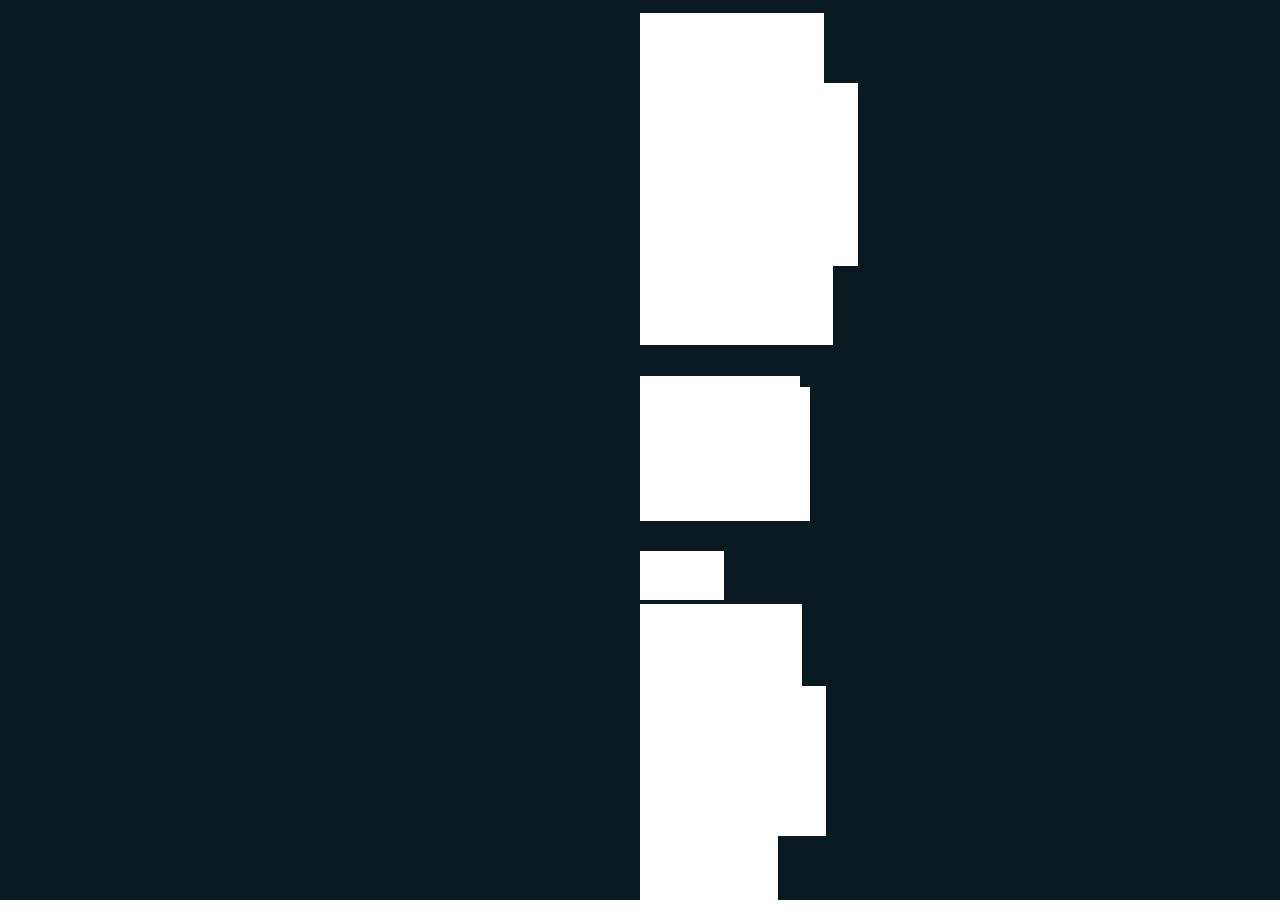
<file: index.html>
<!DOCTYPE html>
<html lang="en">
<head>
    <meta charset="UTF-8">
    <meta name="viewport" content="width=device-width, initial-scale=1.0">
    <title>Drop Images | Tornado</title>
    <link rel="stylesheet" href="style.css">
    <link rel="icon" href="icon.png">
</head>
<body>
    <section></section>
    <script src="dropTornado.js"></script>
</body>
</html>
</file>
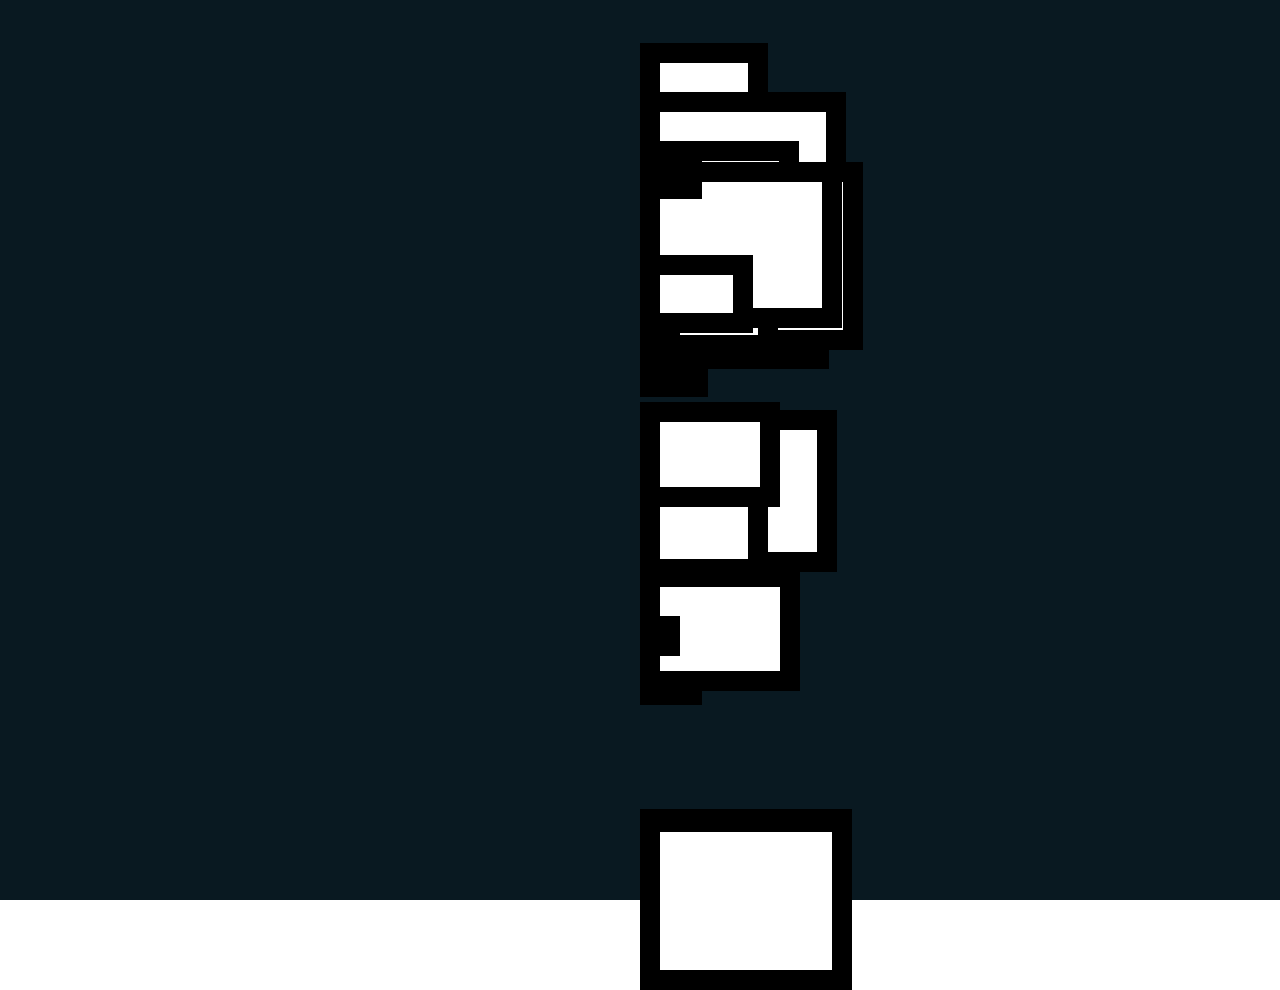
<file: Drop-Image-Tornado/index.html>
<!DOCTYPE html>
<html lang="en">
<head>
    <meta charset="UTF-8">
    <meta name="viewport" content="width=device-width, initial-scale=1.0">
    <title>Drop Image | Tornado</title>
    <link rel="stylesheet" href="style.css">
    <link rel="icon" href="logosite.jpg">
</head>
<body>
    <section></section>
    <script>
        let images = [
        'url("https://picsum.photos/600/600?random=1")',
            'url("https://picsum.photos/600/600?random=2")',
            'url("https://picsum.photos/600/600?random=3")',
            'url("https://picsum.photos/600/600?random=4")',
            'url("https://picsum.photos/600/600?random=5")',
            'url("https://picsum.photos/600/600?random=6")',
            'url("https://picsum.photos/600/600?random=7")',
            'url("https://picsum.photos/600/600?random=8")',
            'url("https://picsum.photos/600/600?random=9")',
            'url("https://picsum.photos/600/600?random=10")',
            'url("https://picsum.photos/600/600?random=11")',
            'url("https://picsum.photos/600/600?random=12")',
            'url("https://picsum.photos/600/600?random=13")',
            'url("https://picsum.photos/600/600?random=14")',
            'url("https://picsum.photos/600/600?random=15")',
            'url("https://picsum.photos/600/600?random=16")',
            'url("https://picsum.photos/600/600?random=17")',
            'url("https://picsum.photos/600/600?random=18")',
            'url("https://picsum.photos/600/600?random=19")',
            'url("https://picsum.photos/600/600?random=20")',
            'url("https://picsum.photos/600/600?random=21")',
            'url("https://picsum.photos/600/600?random=22")',
            'url("https://picsum.photos/600/600?random=23")',
            'url("https://picsum.photos/600/600?random=24")',
            'url("https://picsum.photos/600/600?random=25")'
        ];

        function dropImage(){
        let section = document.querySelector('section');
        let drop = document.createElement('span');
        drop.style.left = '50%';
        // drop.style.left = Math.random() * innerWidth + 'px';
        drop.style.top = Math.random() * innerHeight + 'px';
        let bg = images[Math.floor(Math.random()*images.length)];
        let size = Math.random() * 200;
        drop.style.width = 35 + size + 'px';
        drop.style.height = size + 'px';
        drop.style.backgroundImage = bg;
        section.appendChild(drop);
        setTimeout( ()=>{
            drop.remove()
        }, 6000);
        }
        
        setInterval(dropImage, 50);
    </script>
</body>
</html>
</file>
<file: style.css>
* {
    margin: 0;
    padding: 0;
    box-sizing: border-box;
    user-select: none;
}

body {
    overflow: hidden;
}

section {
    height: 100vh;
    overflow: hidden;
    background: #091921;
}

section span {
    position: absolute;
    background: white;
    /* border-radius: 50%; */
    background-size: cover;
    animation: anime 6s linear;
}

@keyframes anime {
    0% {
        transform: perspective(500px) rotate(0deg) translateX(-250px);
    }
    50% {
        opacity: 1;
    }
    100% {
        transform: perspective(500px) rotateY(100deg) translateX(1000%);
    }
}

@media screen and (min-width: 300px) and (max-width: 800px) {
    body {
        background: #091921;
    }
    section {
        width: 100%;
        height: 100%;
    }
}
</file>
<file: Drop-Image-Tornado/style.css>
* {
    margin: 0;
    padding: 0;
    box-sizing: border-box;
    user-select: none;
}

body{
    overflow: hidden;
}

section{
    height: 100vh;
    overflow: hidden;
    /* background: black; */
    background: #091921;
}

section span{
    position: absolute;
    background: white;
    /* border-radius: 50%; */
    background-size: cover;
    animation: anime 6s linear;
}

section span {
    border: black 20px solid;
}

@keyframes anime {
    0% {
        transform: perspective(500px) rotate(0deg) translateX(-250px);
    }
    50% {
        opacity: 1;
    }
    100% {
        transform: perspective(500px) rotateY(100deg) translateX(1000%);
    }
}
</file>
